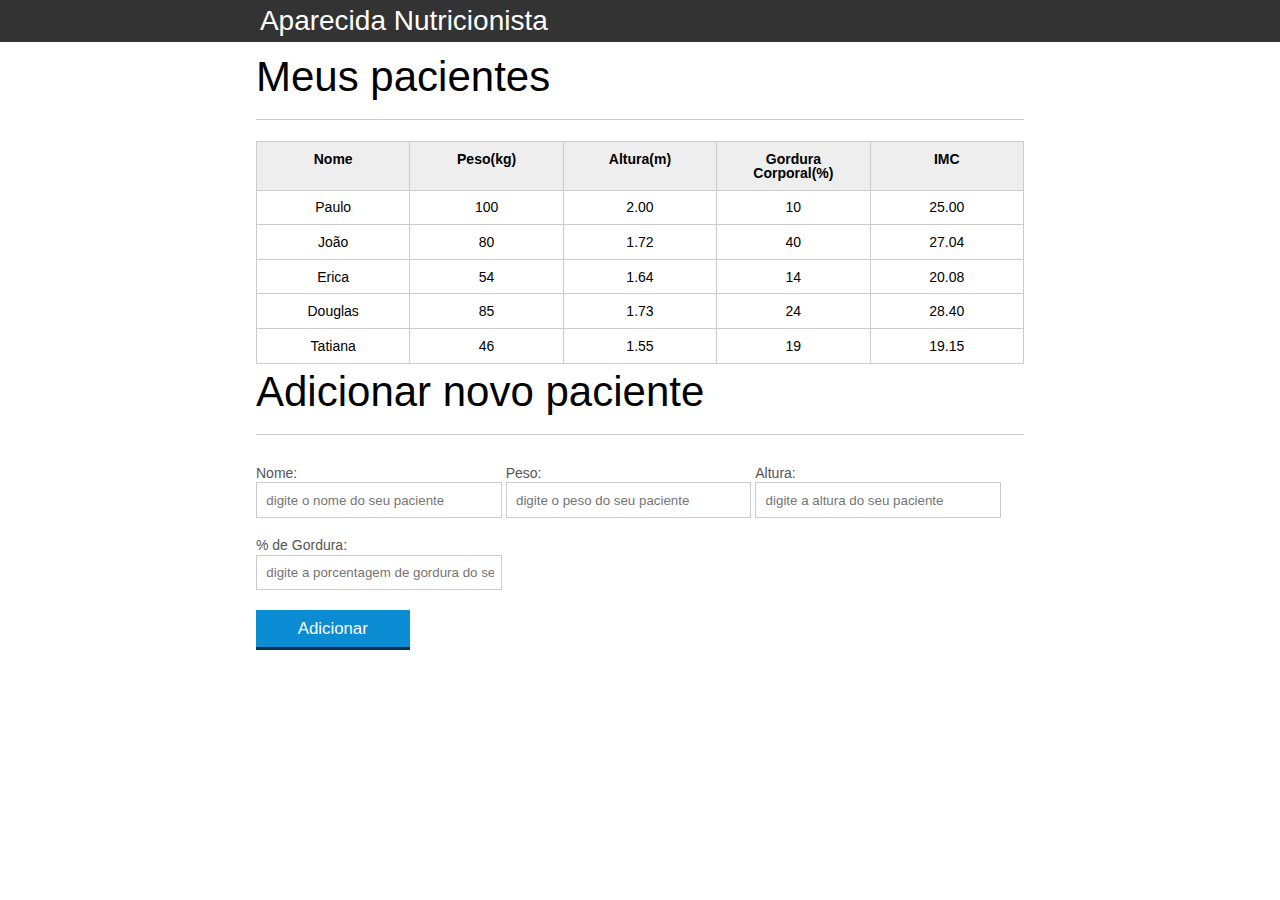
<file: index.html>
<!DOCTYPE html>
<html lang="pt-br">
	<head>
		<meta charset="UTF-8">
		<title>Aparecida Nutrição</title>
		<link rel="icon" href="favicon.ico" type="image/x-icon">
		<link rel="stylesheet" type="text/css" href="css/reset.css">
		<link rel="stylesheet" type="text/css" href="css/index.css">

	</head>
	<body>

		<header>
			<div class="container">
				<h2 class="titulo">Aparecida Nutrição</h2>
			</div>
		</header>
		<main>
			<section class="container">
				<h2>Meus pacientes</h2>
				<table>
					<thead>
						<tr>
							<th>Nome</th>
							<th>Peso(kg)</th>
							<th>Altura(m)</th>
							<th>Gordura Corporal(%)</th>
							<th>IMC</th>
						</tr>
					</thead>
					<tbody id="tabela-pacientes">
						<tr class="paciente" id="primeiro-paciente">
							<td class="info-nome">Paulo</td>
							<td class="info-peso">100</td>
							<td class="info-altura">2.00</td>
							<td class="info-gordura">10</td>
							<td class="info-imc">0</td>
						</tr>

						<tr class="paciente" >
							<td class="info-nome">João</td>
							<td class="info-peso">80</td>
							<td class="info-altura">1.72</td>
							<td class="info-gordura">40</td>
							<td class="info-imc">0</td>
						</tr>

						<tr class="paciente" >
							<td class="info-nome">Erica</td>
							<td class="info-peso">54</td>
							<td class="info-altura">1.64</td>
							<td class="info-gordura">14</td>
							<td class="info-imc">0</td>
						</tr>

						<tr class="paciente">
							<td class="info-nome">Douglas</td>
							<td class="info-peso">85</td>
							<td class="info-altura">1.73</td>
							<td class="info-gordura">24</td>
							<td class="info-imc">0</td>
						</tr>
						<tr class="paciente" >
							<td class="info-nome">Tatiana</td>
							<td class="info-peso">46</td>
							<td class="info-altura">1.55</td>
							<td class="info-gordura">19</td>
							<td class="info-imc">0</td>
						</tr>
					</tbody>
				</table>

			</section>
		</main>

		<section class="container">
		    <h2 id="titulo-form">Adicionar novo paciente</h2>
		    <form id="form-adiciona">
		        <div class="grupo">
		            <label for="nome">Nome:</label>
		            <input id="nome" name="nome" type="text" placeholder="digite o nome do seu paciente" class="campo">
		        </div>
		        <div class="grupo">
		            <label for="peso">Peso:</label>
		            <input id="peso" name="peso" type="text" placeholder="digite o peso do seu paciente" class="campo campo-medio">
		        </div>
		        <div class="grupo">
		            <label for="altura">Altura:</label>
		            <input id="altura" name="altura" type="text" placeholder="digite a altura do seu paciente" class="campo campo-medio">
		        </div>
		        <div class="grupo">
		            <label for="gordura">% de Gordura:</label>
		            <input id="gordura" name="gordura" type="text" placeholder="digite a porcentagem de gordura do seu paciente" class="campo campo-medio">
		        </div>

		        <button id="adicionar-paciente" class="botao bto-principal">Adicionar</button>
		    </form>
		</section>		

		<script src="js/principal.js" ></script>

	</body>
</html>
</file>
<file: css/index.css>
*{
	box-sizing: border-box;
 }

body{
	font-family: "Helvetica Neue", "Helvetica", Helvetica, Arial, sans-serif;
	font-size: 14px;
}

header{
	background-color: #333;
	height: 3em;
	color: #FFF;
	margin-bottom: 1em;
}

header h1{
	font-size: 2em;
	display:inline-block;
	vertical-align:	middle;
}
header h2{
	font-size: 2em;
	display:inline-block;
	vertical-align:	middle;
}

header .container:before{
	content: '';
	display:inline-block;
	height: 100%;
	vertical-align:	middle;
}

.container{
	width: 60%;
	height: 100%;
	margin: 0 auto;
}

section{
	margin: 2em 0;
	overflow: hidden;
}

section h2{
	font-size: 3em;
	display: block;
	padding-bottom: .5em;
	border-bottom: 1px solid #ccc;
	margin-bottom: .5em;
}

table{
	width: 100%;
	margin-bottom : .5em;
    table-layout: fixed;

}

td, th {
	padding: .7em;
	margin: 0;
	border: 1px solid #ccc;
	text-align: center;
}

th{
	font-weight: bold;
	background-color: #EEE;
}

label{
	color: #555;
	display: block;
	margin-bottom: .2em;
}

.campo{
	margin: 0;
	padding-bottom: 1em;
	width: 100%;
	border: 1px solid #ccc;
	padding: .7em;
	width: 100%;
}

.campo-medio{
	display: inline-block;
	padding-right: .5em;
}

.grupo{
	width: 32%;
	display: inline-block;
	padding: 10px 0px;
}

button{
	padding: .5em 2em;
	border: 0;
	border-bottom: 3px solid;
	font-size: 1.2em;
	cursor: pointer;
	margin: 0;
	margin-top: -3px;
	color: #fff;
	background-color:#0c8cd3;
	border-color: #04324c;
	width: 20%;
    display: block;
    clear: both;
    margin: 10px 0px;

}

button:active{
	margin-top:0px;
	border: 0;
}

button[disabled=disabled], button:disabled {
    background-color: gray;
	border-color: darkgray;

}

.adicionar-paciente{
    margin-top: 30px;
}

.campo-invalido{
	border: 1px solid red;
}

.paciente-invalido {
	background-color: lightcoral;
}
</file>
